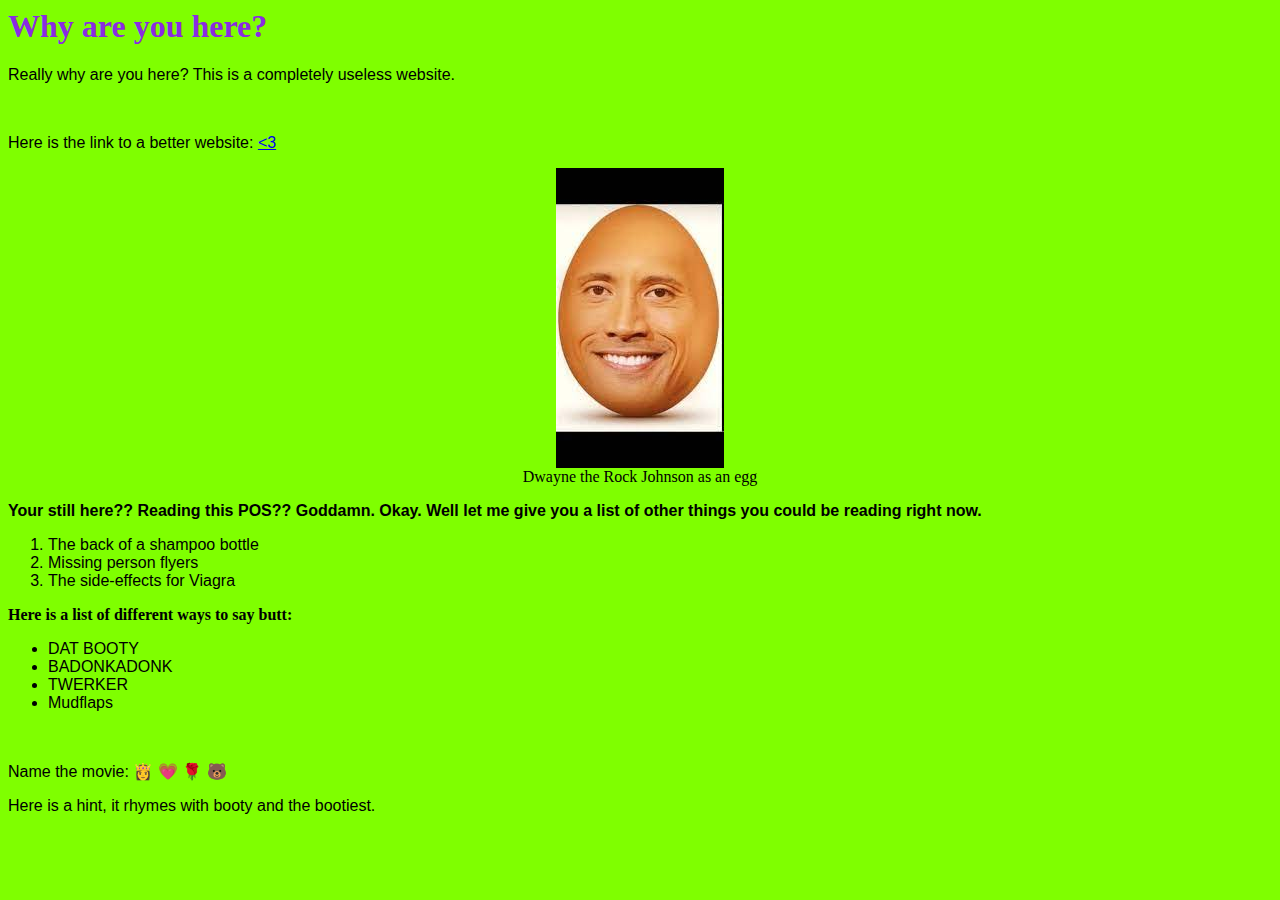
<file: Week1/Day1/index.html>
<html>
<meta charset="UTF-8">
<title> Melanie's Website </title>
<link rel="stylesheet" type="text/css" href="style.css">

</head>

<body>

<h1> Why are you here?</h1>

<p>
    Really why are you here? This is a completely useless website. 
</p>

<br>

<p>
Here is the link to a better website: 
<a href=https://isitchristmas.today/> <3 </a>

<br>

<div>

<center> <img src="stupid.jpeg" /> </center>
<center><caption> Dwayne the Rock Johnson as an egg</caption></center>
</p>
</div>

<p> 
    <b>Your still here?? Reading this POS??  Goddamn. Okay. 
    Well let me give you a list of other things you could be reading right now. </b>

    <ol class = "orderedList">
        <li>The back of a shampoo bottle </li>
        <li>Missing person flyers</li> 
        <li>The side-effects for Viagra</li>
    </ol>

    <b> Here is a list of different ways to say butt: </b>

    <ul class = "unorderedList">
        <li>DAT BOOTY</li>
        <li>BADONKADONK</li>
        <li>TWERKER</li>  
        <li>Mudflaps</li> 
            
    </ul>
</p>

<br>

<p> Name the movie: &#128120; &#128151; &#127801; &#128059; </p>
<p> Here is a hint, it rhymes with booty and the bootiest.</p>


</body>


</html>
</file>
<file: Week1/Day1/style.css>
body {
    background-color:chartreuse
}

h1{
    font-size: 20 px;
    color: blueviolet;
}

p{
    font-size: 16 px;
    font-family: Arial, Helvetica, sans-serif;
}


.unorderedList{
    font-size: 16 px;
    font-family: Arial, Helvetica, sans-serif;
}

.orderedList{
    font-size: 16 px;
    font-family: Arial, Helvetica, sans-serif;
}
</file>
